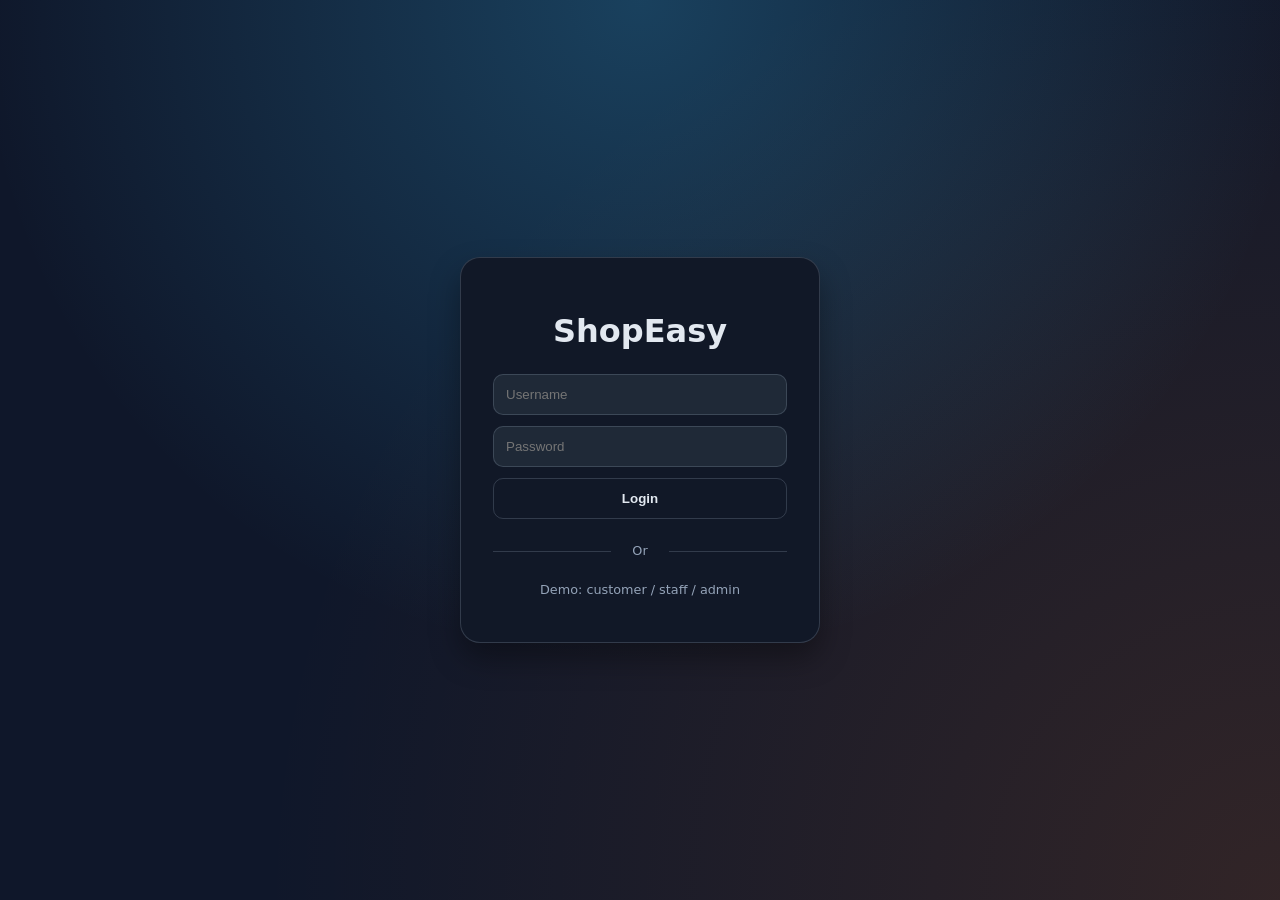
<file: index.html>
<!DOCTYPE html>
<html lang="en">
<head>
    <meta charset="UTF-8">
    <meta name="viewport" content="width=device-width, initial-scale=1.0">
    <title>ShopEasy - Your Online Store</title>
    <link rel="stylesheet" href="styles.css">
</head>
<body>
    <header>
        <div class="header-inner">
            <div class="logo">
                <img src="https://api.iconify.design/mdi/shopping.svg?color=white">
                <h1>ShopEasy</h1>
            </div>

            <input type="text" id="searchBar" placeholder="Find...">

            <button class="logout-btn" onclick="logout()">Logout</button>
        </div>

    </header>
    <main>
        <section id="product-list" class="product-grid">
            <!-- Product cards are rendered here -->
        </section>

        <section id="product-detail" class="product-detail page" hidden>
            <div class="detail-header">
                <button id="backButton" class="back-button">← Back to store</button>
                <div class="detail-heading">
                    <h2 id="detailName">Product Name</h2>
                    <span id="detailRating" class="rating"></span>
                </div>
            </div>

            <div class="detail-container">
                <div class="detail-image">
                    <img id="detailImage" alt="Product image">
                </div>
                <div class="detail-info">
                    <p id="detailDescription" class="detail-description"></p>
                    <div class="detail-meta">
                        <span id="detailPrice" class="price"></span>
                        <span class="tag">In stock: <span id="detailStock"></span></span>
                        <span class="tag">Warranty: <span id="detailWarranty"></span></span>
                    </div>

                    <div class="buy-section">
                        <button id="buyButton" class="buy-button">Buy Now</button>
                        <span id="buyMessage" class="buy-message" hidden>✅ Added to cart (simulated)</span>
                    </div>

                    <div class="recommendation-section">
                        <h3>Recommended for you</h3>
                        <div id="recommendList" class="recommend-grid"></div>
                    </div>

                    <div class="review-section">
                        <h3>Customer Reviews</h3>
                        <div id="reviewList" class="reviews"></div>
                    </div>
                </div>
            </div>
        </section>
    </main>

    <footer>
        <p>Made-up store • 100% fictional products • Powered by imagination</p>
    </footer>

    <script src="script.js?v=1.0.4" defer></script>
</body>
</html>
</file>
<file: styles.css>
/* ----- Base ----- */
:root {
    --bg: #0f172a;
    --card: #111827;
    --surface: #1f2937;
    --text: #e2e8f0;
    --muted: #94a3b8;
    --accent: #38bdf8;
    --accent-2: #f97316;
    --border: rgba(148, 163, 184, 0.25);
    --shadow: 0 15px 30px rgba(0, 0, 0, 0.35);
}

* {
    box-sizing: border-box;
}

body {
    margin: 0;
    padding: 0;
    font-family: ui-sans-serif, system-ui, -apple-system, BlinkMacSystemFont, "Segoe UI", sans-serif;
    background: radial-gradient(circle at top, rgba(56, 189, 248, 0.25), transparent 60%),
                radial-gradient(circle at bottom right, rgba(249, 115, 22, 0.15), transparent 65%),
                var(--bg);
    color: var(--text);
    min-height: 100vh;
}

a {
    color: var(--accent);
    text-decoration: none;
}

/* ----- Header ----- */
header {
    position: sticky;
    top: 0;
    z-index: 20;
    background: rgba(15, 23, 42, 0.88);
    border-bottom: 1px solid rgba(148, 163, 184, 0.15);
    padding: 1rem 1.5rem;
    box-shadow: 0 20px 40px rgba(0, 0, 0, 0.25);
}

.header-inner {
    display: flex;
    align-items: center;
    gap: 1rem;
}

.header-right {
    display: flex;
    flex-direction: column;
    align-items: flex-end;
    margin-left: auto;
}

.top-row {
    width: 100%;
    display: flex;
    justify-content: flex-end;
}


.logo {
    flex-shrink: 0;
}

.login-logo {
    margin-bottom: 1.5rem;
    font-size: 2rem;
    font-weight: 700;
    text-align: center;
    width: 100%;
}

.logo img {
    width: 32px;
    height: 32px;
    filter: drop-shadow(0 3px 6px rgba(0, 0, 0, 0.45));
}

.logo h1 {
    margin: 0;
    font-size: 1.6rem;
    letter-spacing: 0.05em;
}

#searchBar {
    flex: 1;                /* ⭐ CHÌA KHÓA: chiếm phần giữa */
    max-width: 500px;
    margin: 0 auto;         /* căn giữa */

    padding: 0.7rem 1rem;
    border-radius: 999px;
    border: 1px solid rgba(148, 163, 184, 0.4);
    background: rgba(15, 23, 42, 0.6);
    color: var(--text);
}

#searchBar:focus {
    outline: none;
    border-color: rgba(56, 189, 248, 0.8);
    background: rgba(15, 23, 42, 0.85);
}

main {
    padding: 2.5rem 1.5rem 3rem;
    max-width: 1100px;
    margin: 0 auto;
}

/* ----- Product grid ----- */
.product-grid {
    display: grid;
    grid-template-columns: repeat(auto-fit, minmax(240px, 1fr));
    gap: 1.3rem;
}

.product {
    position: relative;
    background: var(--card);
    border: 1px solid var(--border);
    border-radius: 16px;
    padding: 0;
    overflow: hidden;
    box-shadow: var(--shadow);
    transition: transform 0.2s ease, border 0.2s ease;
    cursor: pointer;
}

.product:hover {
    transform: translateY(-6px);
    border-color: rgba(56, 189, 248, 0.6);
}

.product img {
    width: 100%;
    height: 160px;
    object-fit: cover;
    display: block;
}

.product-content {
    padding: 1.2rem 1.2rem 1rem;
}

.product h3 {
    margin: 0;
    font-size: 1.1rem;
}

.product p {
    margin: 0.55rem 0 0.8rem;
    font-size: 0.92rem;
    color: var(--muted);
    min-height: 3.2rem;
}

.product .price {
    font-weight: 700;
    color: var(--accent-2);
    font-size: 1.1rem;
}

.product .rating {
    display: inline-flex;
    align-items: center;
    gap: 0.25rem;
    color: var(--accent);
    font-weight: 600;
}

.product .rating span {
    font-size: 0.95rem;
}

/* ----- Product detail page ----- */
.page {
    width: 100%;
    max-width: 1100px;
    margin: 0 auto;
    padding: 2.5rem 0 3.5rem;
}

.product-detail {
    background: rgba(15, 23, 42, 0.95);
    border: 1px solid rgba(148, 163, 184, 0.2);
    border-radius: 20px;
    padding: 2rem;
    box-shadow: var(--shadow);
}

.detail-header {
    display: flex;
    align-items: center;
    justify-content: space-between;
    gap: 1rem;
    flex-wrap: wrap;
    margin-bottom: 2rem;
}

.detail-heading {
    display: flex;
    flex-direction: column;
    gap: 0.35rem;
}

.detail-heading h2 {
    margin: 0;
}

.detail-meta {
    display: flex;
    gap: 1rem;
    flex-wrap: wrap;
    margin: 1rem 0;
}

.tag {
    background: rgba(56, 189, 248, 0.18);
    color: rgba(226, 232, 240, 0.9);
    padding: 0.25rem 0.6rem;
    border-radius: 999px;
    font-size: 0.9rem;
}

.recommendation-section {
    margin-top: 2rem;
}

.recommend-grid {
    display: grid;
    grid-template-columns: repeat(auto-fit, minmax(200px, 1fr));
    gap: 1rem;
    margin-top: 1rem;
}

.recommend-card {
    background: rgba(148, 163, 184, 0.08);
    border: 1px solid rgba(148, 163, 184, 0.2);
    border-radius: 14px;
    padding: 0.9rem;
    cursor: pointer;
    transition: transform 0.2s ease, border 0.2s ease;
}

.recommend-card:hover {
    transform: translateY(-4px);
    border-color: rgba(56, 189, 248, 0.6);
}

.recommend-card h4 {
    margin: 0 0 0.35rem 0;
    font-size: 1rem;
}

.recommend-card .price {
    font-weight: 700;
    color: var(--accent-2);
}

/* Hide pages by default */
.page[hidden] {
    display: none !important;
}

.back-button {
    background: transparent;
    border: 1px solid rgba(148, 163, 184, 0.4);
    border-radius: 999px;
    padding: 0.5rem 0.9rem;
    color: var(--text);
    cursor: pointer;
    margin-bottom: 1.5rem;
    transition: background 0.2s ease, transform 0.15s ease;
}

.back-button:hover {
    background: rgba(56, 189, 248, 0.12);
    transform: translateY(-1px);
}

.detail-container {
    display: grid;
    grid-template-columns: 1.2fr 1fr;
    gap: 2rem;
    align-items: start;
}

.detail-image img {
    width: 100%;
    border-radius: 18px;
    box-shadow: 0 20px 40px rgba(0, 0, 0, 0.45);
}

.detail-info {
    display: flex;
    flex-direction: column;
    gap: 1.2rem;
}

.detail-meta {
    display: flex;
    gap: 1rem;
    align-items: baseline;
}

.detail-description {
    color: var(--muted);
    line-height: 1.55;
    margin: 0;
}

.buy-section {
    display: flex;
    align-items: center;
    gap: 1rem;
    flex-wrap: wrap;
}

.buy-button {
    border: none;
    border-radius: 999px;
    padding: 0.85rem 1.5rem;
    background: linear-gradient(135deg, rgba(56, 189, 248, 0.95), rgba(249, 115, 22, 0.95));
    color: #0b1220;
    font-weight: 700;
    cursor: pointer;
    box-shadow: 0 16px 30px rgba(56, 189, 248, 0.28);
    transition: transform 0.2s ease, box-shadow 0.2s ease;
}

.buy-button:hover {
    transform: translateY(-2px);
    box-shadow: 0 20px 35px rgba(56, 189, 248, 0.35);
}

.buy-message {
    color: #a3f7bf;
    font-weight: 600;
}

.review-section h3 {
    margin: 0 0 0.75rem 0;
}

.reviews {
    display: grid;
    gap: 0.85rem;
}

.review {
    background: rgba(148, 163, 184, 0.08);
    border: 1px solid rgba(148, 163, 184, 0.18);
    border-radius: 14px;
    padding: 0.85rem 1rem;
}

.review .review-meta {
    display: flex;
    justify-content: space-between;
    gap: 0.5rem;
    font-size: 0.85rem;
    color: rgba(226, 232, 240, 0.75);
    margin-bottom: 0.45rem;
}

.review .review-text {
    margin: 0;
    color: rgba(226, 232, 240, 0.92);
    line-height: 1.5;
}

footer {
    padding: 1.3rem 1.5rem;
    text-align: center;
    color: rgba(226, 232, 240, 0.6);
    font-size: 0.95rem;
}

@media (max-width: 900px) {
    .detail-container {
        grid-template-columns: 1fr;
    }
}

@media (max-width: 520px) {
    .header-right {
        width: 100%;
        align-items: stretch;
    }

    #searchBar {
        width: 100%;
    }
}

.login-wrapper {
    height: 100vh;
    display: flex;
    justify-content: center;
    align-items: center;
}

.login-box {
    width: 360px;
    background: var(--card);
    border: 1px solid var(--border);
    border-radius: 20px;
    padding: 2rem;
    box-shadow: var(--shadow);
    text-align: center;
    animation: fadeIn 0.5s ease;
}

.logout-btn {
    padding: 0.5rem 1.2rem;
    border-radius: 999px;

    border: 1px solid var(--border);
    background: transparent;   /* ⭐ nền trong suốt */
    color: var(--text);

    font-weight: 600;
    cursor: pointer;
    transition: all 0.25s ease;
    flex-shrink: 0;
}

.logout-btn:hover {
    background: white;        /* ⭐ nền trắng */
    color: #0f172a;           /* chữ tối để dễ nhìn */
    border-color: white;

    transform: translateY(-1px);
}

.logo {
    margin-bottom: 1.5rem;
    font-size: 2rem;
    font-weight: 700;
    text-align: center;
}

.login-box input {
    width: 100%;
    padding: 0.75rem;
    margin-bottom: 0.7rem;
    border-radius: 10px;
    border: 1px solid var(--border);
    background: var(--surface);
    color: var(--text);
    outline: none;
}

.login-box input:focus {
    border-color: var(--accent);
}

.login-btn {
    width: 100%;
    padding: 0.75rem;
    border-radius: 10px;

    border: 1px solid var(--border);
    background: transparent;   /* ⭐ nền trong suốt */
    color: var(--text);

    font-weight: 600;
    cursor: pointer;
    transition: all 0.25s ease;
}

.login-btn:hover {
    background: white;        /* ⭐ nền trắng */
    color: #0f172a;           /* chữ tối để dễ nhìn */
    border-color: white;

    transform: translateY(-1px);
}
.divider {
    margin: 1.5rem 0;
    position: relative;
    color: var(--muted);
    font-size: 0.8rem;
}

.divider::before,
.divider::after {
    content: "";
    position: absolute;
    top: 50%;
    width: 40%;
    height: 1px;
    background: var(--border);
}

.divider::before {
    left: 0;
}

.divider::after {
    right: 0;
}

#error {
    color: #ef4444;
    font-size: 0.85rem;
    margin-top: 0.5rem;
}

.hint {
    color: var(--muted);
    font-size: 0.8rem;
}

@keyframes fadeIn {
    from {
        opacity: 0;
        transform: translateY(20px);
    }
    to {
        opacity: 1;
        transform: translateY(0);
    }
}
</file>
